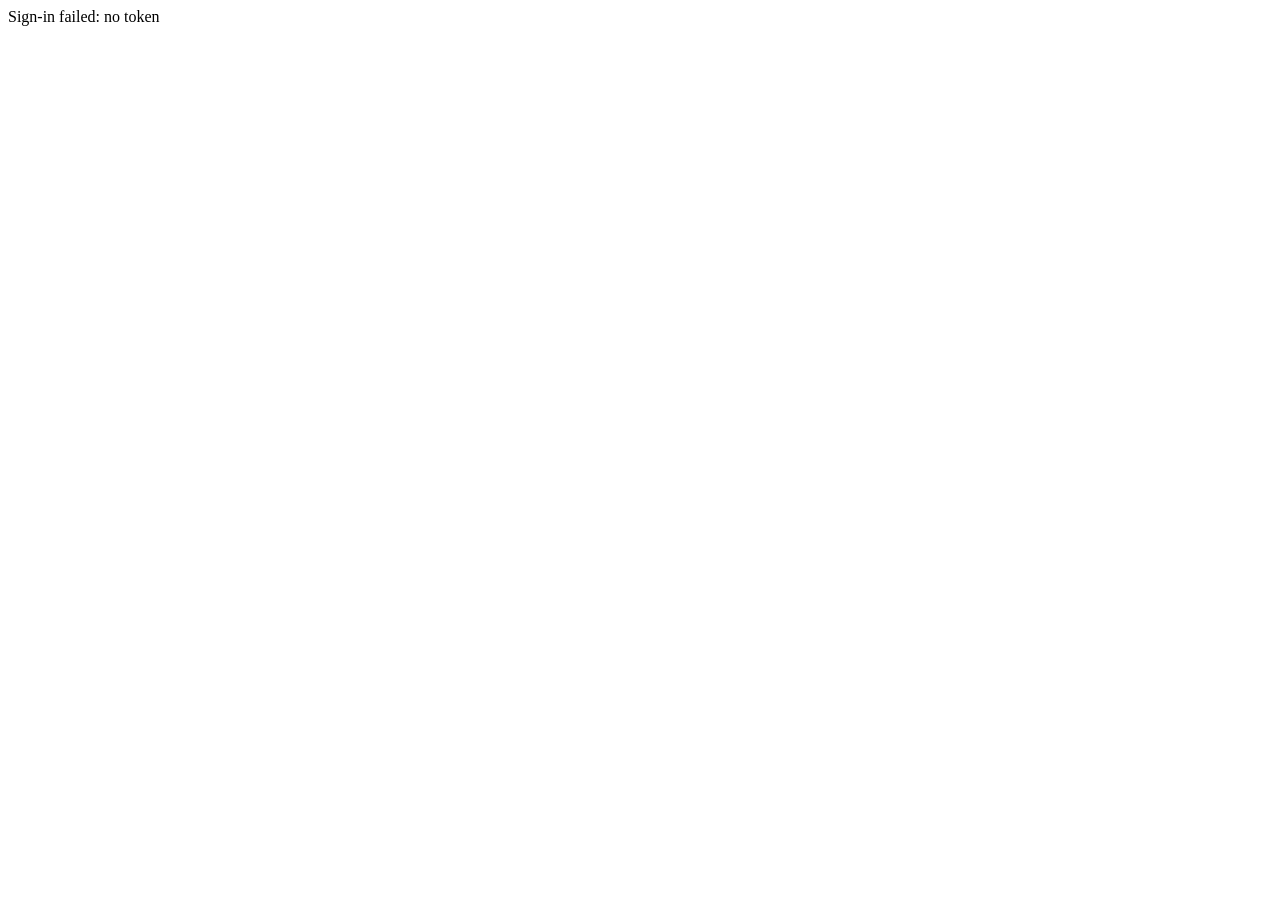
<file: frontend/ms-callback.html>
<!doctype html><meta charset="utf-8"><title>Signing in…</title>
<p style="font-family:system-ui">Signing you in…</p>
<script>
  const p = new URLSearchParams(location.hash.slice(1));
  if (window.opener && p.get('id_token')) window.opener.postMessage({ type: 'ms-token', token: p.get('id_token') }, location.origin);
  else document.body.textContent = 'Sign-in failed: ' + (p.get('error_description') || 'no token');
</script>
</file>
